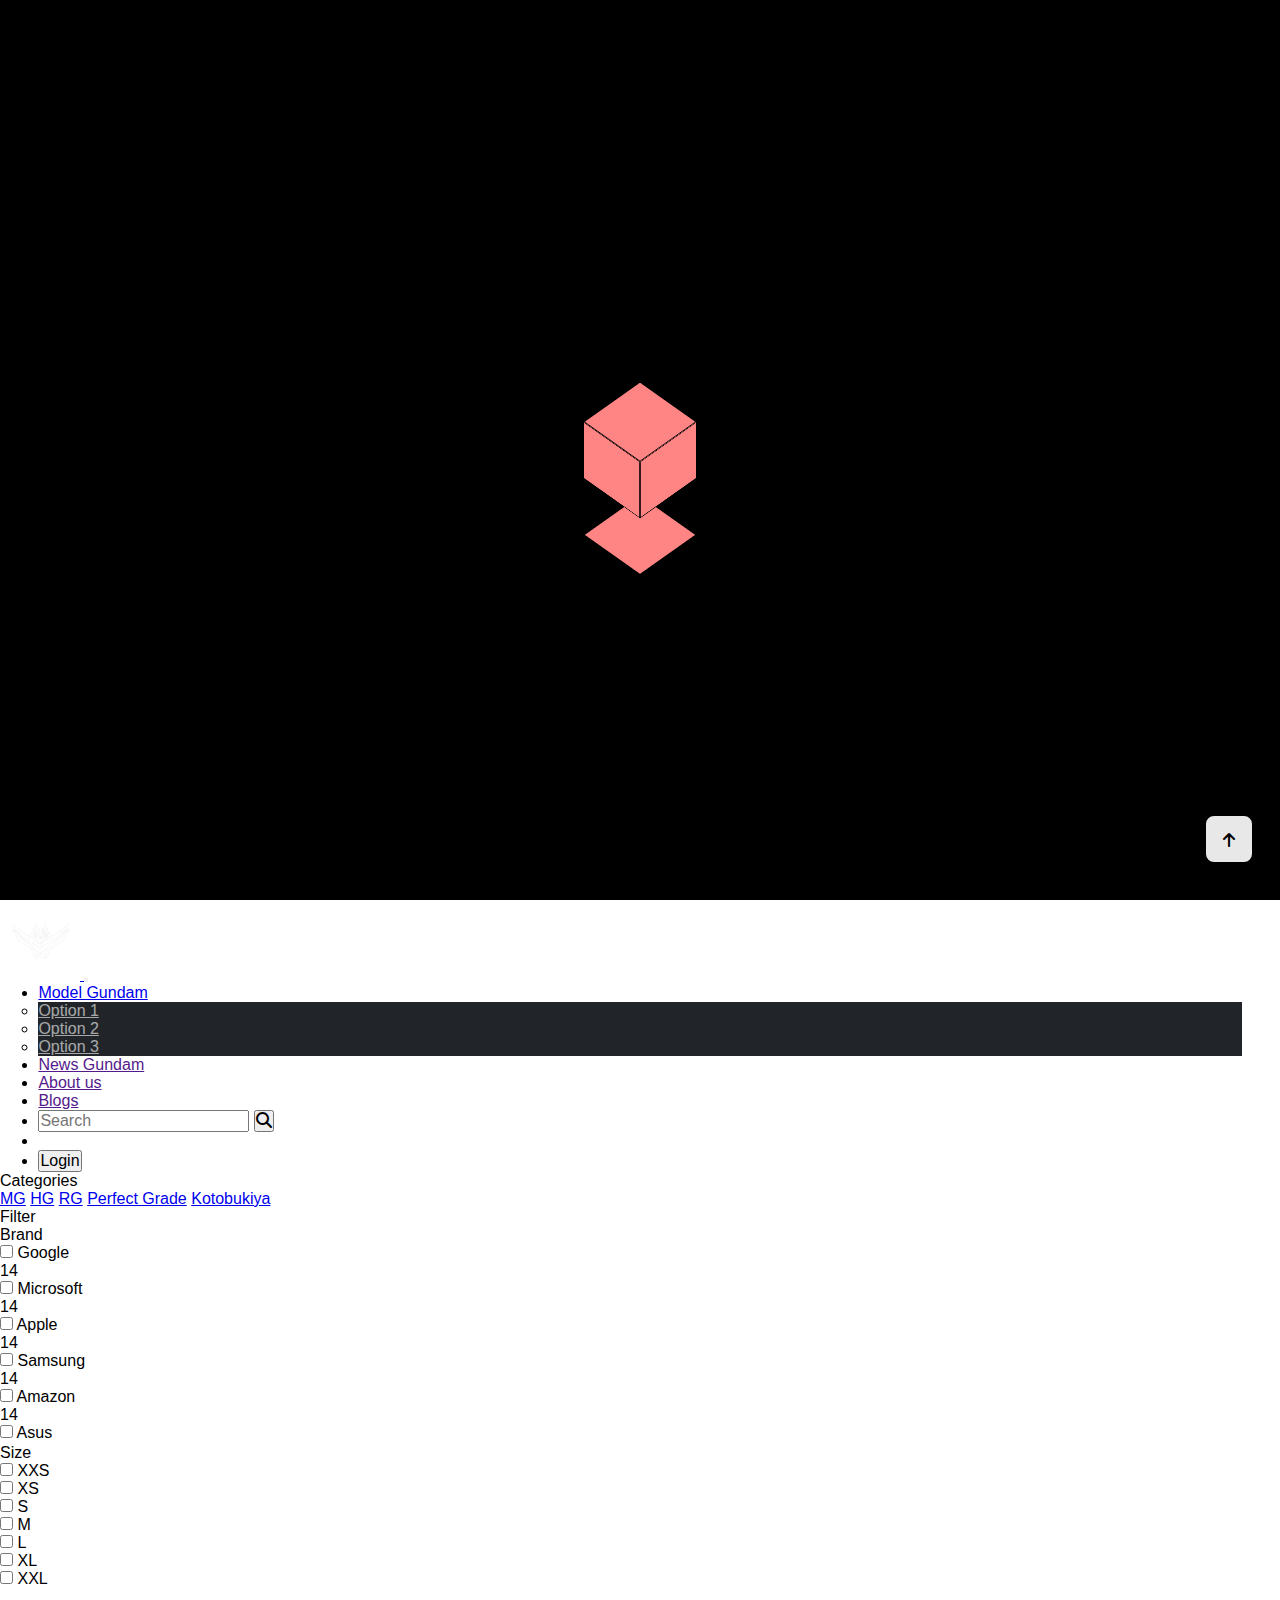
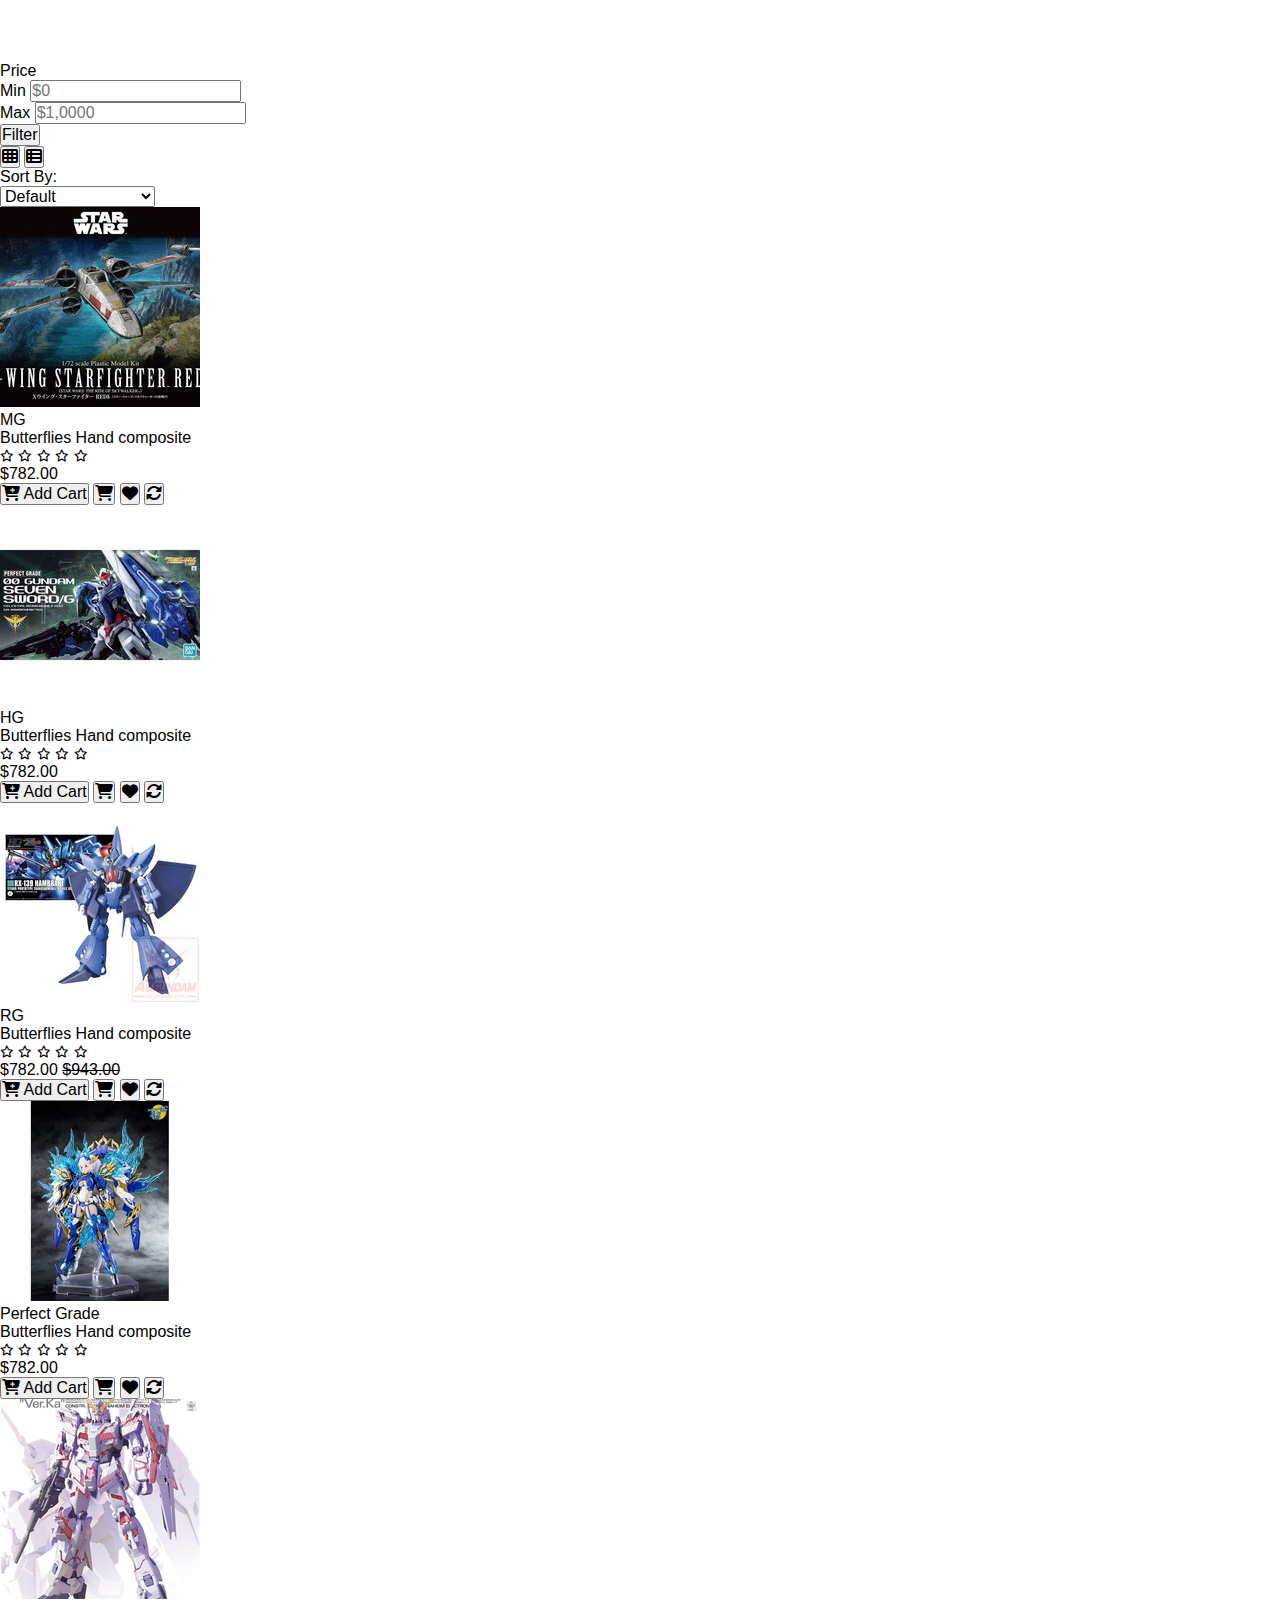
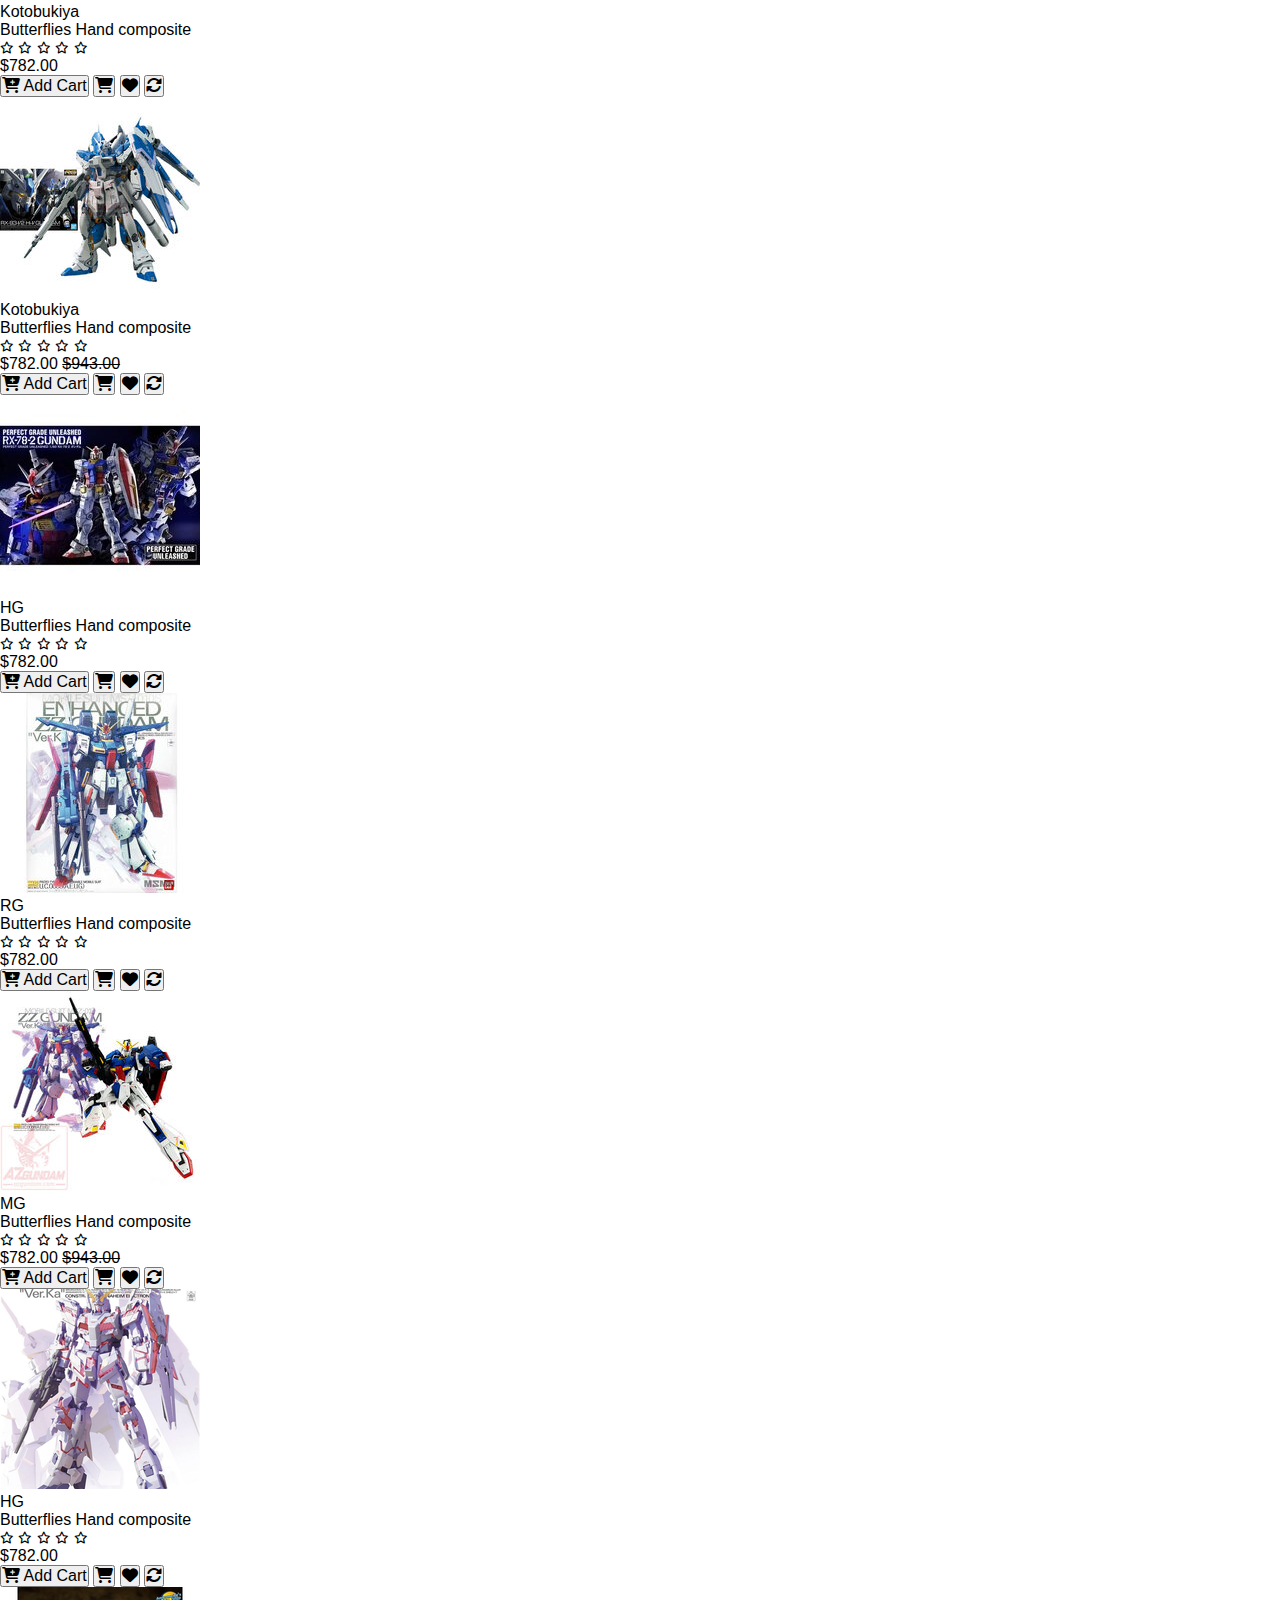
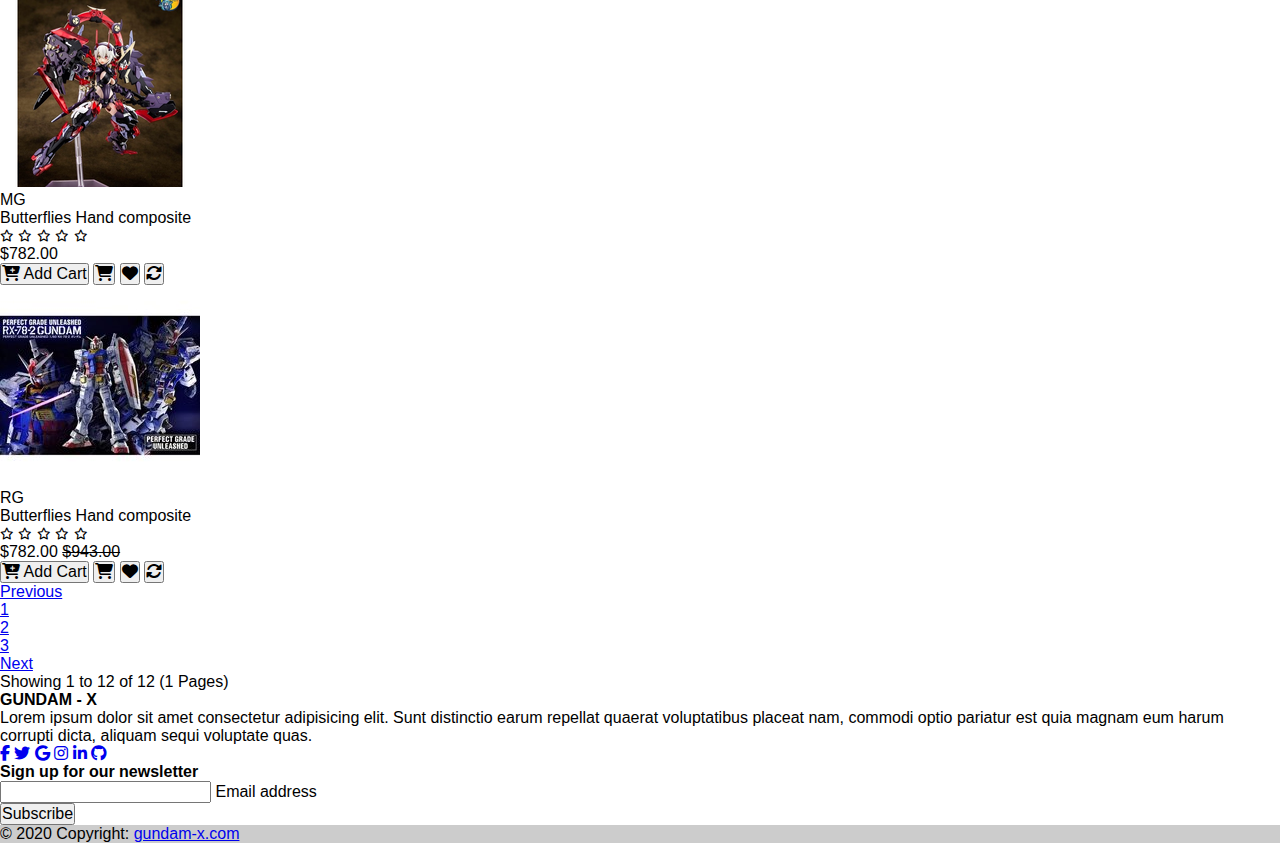
<file: pages/model.html>
<!DOCTYPE html>
<html lang="en">

<head>
  <meta charset="UTF-8">
  <meta http-equiv="X-UA-Compatible" content="IE=edge">
  <meta name="viewport" content="width=device-width, initial-scale=1.0">
  <title>Gundam-X</title>
  <link rel="icon" href="../assets/img/logo tách nền.png" type="image/x-icon">
  <!-- link gg font -->
  <link rel="stylesheet" href="https://fonts.googleapis.com/css?family=Inter">
  <!-- link css -->
  <link rel="stylesheet" href="../assets/css/model.css">
  <link rel="stylesheet" href="../assets/css/style.css">
  <!-- link bootstrap -->
  <link href="https://cdn.jsdelivr.net/npm/bootstrap@5.3.0/dist/css/bootstrap.min.css" rel="stylesheet"
    integrity="sha384-9ndCyUaIbzAi2FUVXJi0CjmCapSmO7SnpJef0486qhLnuZ2cdeRhO02iuK6FUUVM" crossorigin="anonymous">
  <script src="https://cdn.jsdelivr.net/npm/bootstrap@5.3.0/dist/js/bootstrap.bundle.min.js"
    integrity="sha384-geWF76RCwLtnZ8qwWowPQNguL3RmwHVBC9FhGdlKrxdiJJigb/j/68SIy3Te4Bkz"
    crossorigin="anonymous"></script>
  <!-- link font awesome -->
  <link rel="stylesheet" href="https://cdnjs.cloudflare.com/ajax/libs/font-awesome/6.2.0/css/all.min.css">

  <!-- link jquery -->
  <script src="https://cdnjs.cloudflare.com/ajax/libs/jquery/3.7.0/jquery.min.js"
    integrity="sha512-3gJwYpMe3QewGELv8k/BX9vcqhryRdzRMxVfq6ngyWXwo03GFEzjsUm8Q7RZcHPHksttq7/GFoxjCVUjkjvPdw=="
    crossorigin="anonymous" referrerpolicy="no-referrer"></script>
</head>

<body>
  <!-- loading page -->
  <div id="loader">
    <div class="scene">
      <div class="cube-wrapper">
        <div class="cube">
          <div class="cube-faces">
            <div class="cube-face shadow"></div>
            <div class="cube-face bottom"></div>
            <div class="cube-face top"></div>
            <div class="cube-face left"></div>
            <div class="cube-face right"></div>
            <div class="cube-face back"></div>
            <div class="cube-face front"></div>
          </div>
        </div>
      </div>
    </div>
  </div>
  <!-- end loading page -->

  <!-- back to top -->
  <button class="back-to-top">
    <i class="fa-solid fa-arrow-up"></i>
  </button>

  <!-- end back to top -->
  <!-- header -->
  <nav class="navbar navbar-expand-lg navbar-dark bg-dark sticky-top">
    <div class="container-fluid">
      <a href="home.html">
        <img src="../assets/img/logo tách nền.png" alt="" width="80px" class="logo">
      </a>
      <button class="navbar-toggler" type="button" data-bs-toggle="collapse" data-bs-target="#navbarSupportedContent"
        aria-controls="navbarSupportedContent" aria-expanded="false" aria-label="Toggle navigation">
        <span class="navbar-toggler-icon"></span>
      </button>
      <div class="collapse navbar-collapse" id="navbarSupportedContent">
        <ul class="navbar-nav me-auto mb-2 mb-lg-0">
          <li class="nav-item dropdown">
            <a class="nav-link dropdown-toggle" href="model.html" role="button" data-bs-toggle="dropdown"
              aria-expanded="false">
              Model Gundam
            </a>
            <ul class="dropdown-menu">
              <li><a class="dropdown-item" href="#">Option 1</a></li>
              <li><a class="dropdown-item" href="#">Option 2</a></li>
              <li><a class="dropdown-item" href="#">Option 3</a></li>
            </ul>
          </li>
          <li class="nav-item">
            <a class="nav-link" href="">News Gundam</a>
          </li>
          <li class="nav-item">
            <a class="nav-link" href="">About us</a>
          </li>
          <li class="nav-item">
            <a class="nav-link" href="">Blogs</a>
          </li>
          <li class="nav-item">
            <form class="d-flex" role="search">
              <input class="form-control me-2" type="search" placeholder="Search" aria-label="Search">
              <button class="btn btn-outline-success" type="submit"><i
                  class="fa-solid fa-magnifying-glass"></i></button>
            </form>
          </li>
          <li class="nav-item">
            <i class="fa-solid fa-cart-shopping"></i>
          </li>
          <li class="nav-item">
            <button class="btn btn-outline-primary" type="submit">Login</button>
          </li>
        </ul>
      </div>
    </div>
  </nav>
  <!-- end header -->

  <!-- body-content -->
  <!-- <main role="main">
    <div class="container my-2">
      <div class="row">
        <div class="col-md-2 my-2">
          <div class="row">
            <h5>Danh Mục Sản Phẩm</h5>
          </div>
          <hr>
          <div class="row">
            <a href="#" id="name-brand" class="name-brand my-2">MG</a>
            <a href="#" class="name-brand my-2">RG</a>
            <a href="#" class="name-brand my-2">Perfect Grade</a>
            <a href="#" class="name-brand my-2">Kotobukiya</a>
            <a href="#" class="name-brand my-2">HG</a>
          </div>
        </div>
        <div class="col-md-10">
          <div class="row my-2">
            <div class="col-lg-12 header-container">
              <div class="btn-group">
                <button class="btn btn-info" id="list">
                  <i class="fa-solid fa-list"></i>
                </button>
                <button class="btn btn-info" id="grid">
                  <i class="fas fa-th"></i>
                </button>
              </div>
              <div class="filter">
                <div class="btn-group">
                  <button class="btn btn-secondary dropdown-toggle" type="button" data-bs-toggle="dropdown"
                    aria-expanded="false">
                    <i class="fa-solid fa-filter"></i>
                  </button>
                  <ul class="dropdown-menu">
                    <li><a class="dropdown-item" href="#">Menu item</a></li>
                    <li><a class="dropdown-item" href="#">Menu item</a></li>
                    <li><a class="dropdown-item" href="#">Menu item</a></li>
                  </ul>
                </div>
              </div>
            </div>
          </div>
          <div id="product" class="row">
            <div class="item col-12 col-md-6 col-lg-4 mt-3">
              <div class="card" style="width: 18rem;">
                <img src="../assets/img/img demo.jpg" class="card-img-top" alt="...">
                <div class="card-body">
                  <h5 class="card-title">MG</h5>
                  <p class="card-text">
                    <del>
                      <span>229.000đ</span>
                    </del>
                    <ins class="m-2">
                      <span>200.000đ</span>
                    </ins>
                  </p>
                  <a href="#" class="btn btn-primary card-btn">Buy now</a>
                </div>
              </div>
            </div>
            <div class="item col-12 col-md-6 col-lg-4 mt-3">
              <div class="card" style="width: 18rem;">
                <img src="../assets/img/img demo.jpg" class="card-img-top" alt="...">
                <div class="card-body">
                  <h5 class="card-title">Card title</h5>
                  <p class="card-text">
                    <del>
                      <span>229.000đ</span>
                    </del>
                    <ins class="m-2">
                      <span>200.000đ</span>
                    </ins>
                  </p>
                  <a href="#" class="btn btn-primary card-btn">Buy now</a>
                </div>
              </div>
            </div>
            <div class="item col-12 col-md-6 col-lg-4 mt-3">
              <div class="card" style="width: 18rem;">
                <img src="../assets/img/img demo.jpg" class="card-img-top" alt="...">
                <div class="card-body">
                  <h5 class="card-title">RG</h5>
                  <p class="card-text">
                    <del>
                      <span>229.000đ</span>
                    </del>
                    <ins class="m-2">
                      <span>200.000đ</span>
                    </ins>
                  </p>
                  <a href="#" class="btn btn-primary card-btn">Buy now</a>
                </div>
              </div>
            </div>
            <div class="item col-12 col-md-6 col-lg-4 mt-3">
              <div class="card" style="width: 18rem;">
                <img src="../assets/img/img demo.jpg" class="card-img-top" alt="...">
                <div class="card-body">
                  <h5 class="card-title">Perfect Grade</h5>
                  <p class="card-text">
                    <del>
                      <span>229.000đ</span>
                    </del>
                    <ins class="m-2">
                      <span>200.000đ</span>
                    </ins>
                  </p>
                  <a href="#" class="btn btn-primary card-btn">Buy now</a>
                </div>
              </div>
            </div>
            <div class="item col-12 col-md-6 col-lg-4 mt-3">
              <div class="card" style="width: 18rem;">
                <img src="../assets/img/img demo.jpg" class="card-img-top" alt="...">
                <div class="card-body">
                  <h5 class="card-title">Kotobukiya</h5>
                  <p class="card-text">
                    <del>
                      <span>229.000đ</span>
                    </del>
                    <ins class="m-2">
                      <span>200.000đ</span>
                    </ins>
                  </p>
                  <a href="#" class="btn btn-primary card-btn">Buy now</a>
                </div>
              </div>
            </div>
            <div class="item col-12 col-md-6 col-lg-4 mt-3">
              <div class="card" style="width: 18rem;">
                <img src="../assets/img/img demo.jpg" class="card-img-top" alt="...">
                <div class="card-body">
                  <h5 class="card-title">HG</h5>
                  <p class="card-text">
                    <del>
                      <span>229.000đ</span>
                    </del>
                    <ins class="m-2">
                      <span>200.000đ</span>
                    </ins>
                  </p>
                  <a href="#" class="btn btn-primary card-btn">Buy now</a>
                </div>
              </div>
            </div>
          </div>
        </div>
      </div>
    </div>
  </main> -->
  <div class="container">
    <div class="row mb-5">
      <div class="col-md-3">
        <div class="card mb-4">
          <div class="card-header">Categories</div>
          <div class="list-group list-group-flush">
            <a href="#" class="list-group-item list-group-item-action">MG</a>
            <a href="#" class="list-group-item list-group-item-action">HG</a>
            <a href="#" class="list-group-item list-group-item-action">RG</a>
            <a href="#" class="list-group-item list-group-item-action">Perfect Grade</a>
            <a href="#" class="list-group-item list-group-item-action">Kotobukiya</a>
          </div>
        </div>
        <div class="card">
          <div class="card-header">Filter</div>
          <div class="card-body p-1">
            <div class="card border-0 b-3">
              <div class="card-header p-2 bg-white" data-toggle="collapse" data-target="#collapseExample1"
                aria-expanded="false">
                <p class="m-0 h6">Brand</p>
              </div>
              <div class="card-body p-0 collapse show" id="collapseExample1">
                <ul class="list-group list-group-flush" style="height:200px;overflow:auto;">
                  <li class="list-group-item p-2 d-flex justify-content-between align-items-center">
                    <div class="custom-control custom-checkbox">
                      <input type="checkbox" class="custom-control-input" id="customCheck1">
                      <label class="custom-control-label" for="customCheck1">Google</label>
                    </div>
                    <span class="badge badge-secondary badge-pill">14</span>
                  </li>
                  <li class="list-group-item p-2 d-flex justify-content-between align-items-center">
                    <div class="custom-control custom-checkbox">
                      <input type="checkbox" class="custom-control-input" id="customCheck1">
                      <label class="custom-control-label" for="customCheck1">Microsoft</label>
                    </div>
                    <span class="badge badge-secondary badge-pill">14</span>
                  </li>
                  <li class="list-group-item p-2 d-flex justify-content-between align-items-center">
                    <div class="custom-control custom-checkbox">
                      <input type="checkbox" class="custom-control-input" id="customCheck1">
                      <label class="custom-control-label" for="customCheck1">Apple</label>
                    </div>
                    <span class="badge badge-secondary badge-pill">14</span>
                  </li>
                  <li class="list-group-item p-2 d-flex justify-content-between align-items-center">
                    <div class="custom-control custom-checkbox">
                      <input type="checkbox" class="custom-control-input" id="customCheck1">
                      <label class="custom-control-label" for="customCheck1">Samsung</label>
                    </div>
                    <span class="badge badge-secondary badge-pill">14</span>
                  </li>
                  <li class="list-group-item p-2 d-flex justify-content-between align-items-center">
                    <div class="custom-control custom-checkbox">
                      <input type="checkbox" class="custom-control-input" id="customCheck1">
                      <label class="custom-control-label" for="customCheck1">Amazon</label>
                    </div>
                    <span class="badge badge-secondary badge-pill">14</span>
                  </li>
                  <li class="list-group-item p-2 d-flex justify-content-between align-items-center">
                    <div class="custom-control custom-checkbox">
                      <input type="checkbox" class="custom-control-input" id="customCheck1">
                      <label class="custom-control-label" for="customCheck1">Asus</label>
                    </div>
                    <span class="badge badge-secondary badge-pill">14</span>
                  </li>
                  <li class="list-group-item p-2 d-flex justify-content-between align-items-center">
                    <div class="custom-control custom-checkbox">
                      <input type="checkbox" class="custom-control-input" id="customCheck1">
                      <label class="custom-control-label" for="customCheck1">LG</label>
                    </div>
                    <span class="badge badge-secondary badge-pill">14</span>
                  </li>
                  <li class="list-group-item p-2 d-flex justify-content-between align-items-center">
                    <div class="custom-control custom-checkbox">
                      <input type="checkbox" class="custom-control-input" id="customCheck1">
                      <label class="custom-control-label" for="customCheck1">Sony</label>
                    </div>
                    <span class="badge badge-secondary badge-pill">14</span>
                  </li>
                  <li class="list-group-item p-2 d-flex justify-content-between align-items-center">
                    <div class="custom-control custom-checkbox">
                      <input type="checkbox" class="custom-control-input" id="customCheck1">
                      <label class="custom-control-label" for="customCheck1">MSI</label>
                    </div>
                    <span class="badge badge-secondary badge-pill">14</span>
                  </li>
                  <li class="list-group-item p-2 d-flex justify-content-between align-items-center">
                    <div class="custom-control custom-checkbox">
                      <input type="checkbox" class="custom-control-input" id="customCheck1">
                      <label class="custom-control-label" for="customCheck1">HP</label>
                    </div>
                    <span class="badge badge-secondary badge-pill">14</span>
                  </li>
                  <li class="list-group-item p-2 d-flex justify-content-between align-items-center">
                    <div class="custom-control custom-checkbox">
                      <input type="checkbox" class="custom-control-input" id="customCheck1">
                      <label class="custom-control-label" for="customCheck1">Compact</label>
                    </div>
                    <span class="badge badge-secondary badge-pill">14</span>
                  </li>
                </ul>
              </div>
            </div>
            <div class="card border-0 b-3">
              <div class="card-header p-2 bg-white" data-toggle="collapse" data-target="#collapseExample2"
                aria-expanded="false">
                <p class="m-0 h6">Size</p>
              </div>
              <div class="card-body p-0 collapse show" id="collapseExample2">
                <ul class="list-group list-group-flush" style="height:200px;overflow:auto;">
                  <li class="list-group-item p-2 d-flex justify-content-between align-items-center">
                    <div class="custom-control custom-checkbox">
                      <input type="checkbox" class="custom-control-input" id="customCheck1">
                      <label class="custom-control-label" for="customCheck1">XXS</label>
                    </div>
                  </li>
                  <li class="list-group-item p-2 d-flex justify-content-between align-items-center">
                    <div class="custom-control custom-checkbox">
                      <input type="checkbox" class="custom-control-input" id="customCheck1">
                      <label class="custom-control-label" for="customCheck1">XS</label>
                    </div>
                  </li>
                  <li class="list-group-item p-2 d-flex justify-content-between align-items-center">
                    <div class="custom-control custom-checkbox">
                      <input type="checkbox" class="custom-control-input" id="customCheck1">
                      <label class="custom-control-label" for="customCheck1">S</label>
                    </div>
                  </li>
                  <li class="list-group-item p-2 d-flex justify-content-between align-items-center">
                    <div class="custom-control custom-checkbox">
                      <input type="checkbox" class="custom-control-input" id="customCheck1">
                      <label class="custom-control-label" for="customCheck1">M</label>
                    </div>
                  </li>
                  <li class="list-group-item p-2 d-flex justify-content-between align-items-center">
                    <div class="custom-control custom-checkbox">
                      <input type="checkbox" class="custom-control-input" id="customCheck1">
                      <label class="custom-control-label" for="customCheck1">L</label>
                    </div>
                  </li>
                  <li class="list-group-item p-2 d-flex justify-content-between align-items-center">
                    <div class="custom-control custom-checkbox">
                      <input type="checkbox" class="custom-control-input" id="customCheck1">
                      <label class="custom-control-label" for="customCheck1">XL</label>
                    </div>
                  </li>
                  <li class="list-group-item p-2 d-flex justify-content-between align-items-center">
                    <div class="custom-control custom-checkbox">
                      <input type="checkbox" class="custom-control-input" id="customCheck1">
                      <label class="custom-control-label" for="customCheck1">XXL</label>
                    </div>
                  </li>
                </ul>
              </div>
            </div>
            <div class="card border-0 b-3">
              <div class="card-header p-2 bg-white" data-toggle="collapse" data-target="#collapseExample4"
                aria-expanded="false">
                <p class="m-0 h6">Price</p>
              </div>
              <div class="card-body p collapse show" id="collapseExample4">
                <div class="form-row">
                  <div class="form-group col-md-6">
                    <label>Min</label>
                    <input class="form-control" placeholder="$0" type="number">
                  </div>
                  <div class="form-group text-right col-md-6">
                    <label>Max</label>
                    <input class="form-control" placeholder="$1,0000" type="number">
                  </div>
                </div>
              </div>
            </div>
          </div>
          <div class="card-footer">
            <button type="button" class="btn btn-block btn-primary">Filter</button>
          </div>
        </div>
      </div>
      <div class="col-md-9">
        <div class="card">
          <div class="card-header">
            <div class="row">
              <div class="col-md-6">
                <div class="btn-group" role="group">
                  <button type="button" class="btn btn-secondary active" id="grid"><i class="fas fa-th"></i></button>
                  <button type="button" class="btn btn-secondary" id="list"><i class="fas fa-th-list"></i></button>
                </div>
              </div>
              <div class="col-md-6">
                <div class="input-group">
                  <div class="input-group-prepend">
                    <span class="input-group-text">Sort By:</span>
                  </div>
                  <select class="form-control" id="" name="">
                    <option value="">Default</option>
                    <option value="">Name (A - Z)</option>
                    <option value="">Name (Z - A)</option>
                    <option value="">Price (Low &gt; High)</option>
                    <option value="">Price (High &gt; Low)</option>
                    <option value="">Rating (Highest)</option>
                    <option value="">Rating (Lowest)</option>
                  </select>
                </div>
              </div>

            </div>
          </div>
          <div class="card-body">
            <div class="row">
              <div class="item col-12 col-md-6 col-lg-4 mt-3">
                <div class="card">
                  <img class="card-img-top" src="../assets/img/img demo(200x200).jpg" alt="" />
                  <div class="card-body">
                    <p class="h6"><small class="text-muted filter-brand">MG</small></br>Butterflies Hand composite</p>
                    <p class="m-0">
                      <i class="fa-xs far fa-star"></i>
                      <i class="fa-xs far fa-star"></i>
                      <i class="fa-xs far fa-star"></i>
                      <i class="fa-xs far fa-star"></i>
                      <i class="fa-xs far fa-star"></i>
                    </p>
                    <p class="h5 m-0">$782.00</p>
                  </div>
                  <div class="card-footer p-0">
                    <div class="btn-group" role="group">
                      <button type="button" class="btn btn-light">
                        <i class="fas fa-cart-plus"></i>
                        <span>Add Cart</span>
                      </button>
                      <button type="button" class="btn btn-light">
                        <i class="fas fa-shopping-cart"></i>
                      </button>
                      <button type="button" class="btn btn-light">
                        <i class="fas fa-heart"></i>
                      </button>
                      <button type="button" class="btn btn-light">
                        <i class="fas fa-sync-alt"></i>
                      </button>
                    </div>
                  </div>
                </div>
              </div>
              <div class="item col-12 col-md-6 col-lg-4 mt-3">
                <div class="card">
                  <img class="card-img-top" src="../assets/img/product/GUNDAM-SEVEN-SWORDG.jpg" alt="" />
                  <div class="card-body">
                    <p class="h6"><small class="text-muted filter-brand">HG</small></br>Butterflies Hand composite</p>
                    <p class="m-0">
                      <i class="fa-xs far fa-star"></i>
                      <i class="fa-xs far fa-star"></i>
                      <i class="fa-xs far fa-star"></i>
                      <i class="fa-xs far fa-star"></i>
                      <i class="fa-xs far fa-star"></i>
                    </p>
                    <p class="h5 m-0">$782.00</p>
                  </div>
                  <div class="card-footer p-0">
                    <div class="btn-group" role="group">
                      <button type="button" class="btn btn-light">
                        <i class="fas fa-cart-plus"></i>
                        <span>Add Cart</span>
                      </button>
                      <button type="button" class="btn btn-light">
                        <i class="fas fa-shopping-cart"></i>
                      </button>
                      <button type="button" class="btn btn-light">
                        <i class="fas fa-heart"></i>
                      </button>
                      <button type="button" class="btn btn-light">
                        <i class="fas fa-sync-alt"></i>
                      </button>
                    </div>
                  </div>
                </div>
              </div>
              <div class="item col-12 col-md-6 col-lg-4 mt-3">
                <div class="card">
                  <img class="card-img-top" src="../assets/img/product/HG-HAMBRABI-AZGUNDAM-1.jpg" alt="" />
                  <div class="card-body">
                    <p class="h6"><small class="text-muted filter-brand">RG</small></br>Butterflies Hand composite</p>
                    <p class="m-0">
                      <i class="fa-xs far fa-star"></i>
                      <i class="fa-xs far fa-star"></i>
                      <i class="fa-xs far fa-star"></i>
                      <i class="fa-xs far fa-star"></i>
                      <i class="fa-xs far fa-star"></i>
                    </p>
                    <p class="h5 m-0">$782.00 <s class="lead text-muted">$943.00</s></p>
                  </div>
                  <div class="card-footer p-0">
                    <div class="btn-group" role="group">
                      <button type="button" class="btn btn-light">
                        <i class="fas fa-cart-plus"></i>
                        <span>Add Cart</span>
                      </button>
                      <button type="button" class="btn btn-light">
                        <i class="fas fa-shopping-cart"></i>
                      </button>
                      <button type="button" class="btn btn-light">
                        <i class="fas fa-heart"></i>
                      </button>
                      <button type="button" class="btn btn-light">
                        <i class="fas fa-sync-alt"></i>
                      </button>
                    </div>
                  </div>
                </div>
              </div>
              <div class="item col-12 col-md-6 col-lg-4 mt-3">
                <div class="card">
                  <img class="card-img-top"
                    src="../assets/img/product/Megami Device KP681 AUV Susanowo Souen (Blue Flame).png" alt="" />
                  <div class="card-body">
                    <p class="h6"><small class="text-muted filter-brand">Perfect Grade</small></br>Butterflies Hand
                      composite</p>
                    <p class="m-0">
                      <i class="fa-xs far fa-star"></i>
                      <i class="fa-xs far fa-star"></i>
                      <i class="fa-xs far fa-star"></i>
                      <i class="fa-xs far fa-star"></i>
                      <i class="fa-xs far fa-star"></i>
                    </p>
                    <p class="h5 m-0">$782.00</p>
                  </div>
                  <div class="card-footer p-0">
                    <div class="btn-group" role="group">
                      <button type="button" class="btn btn-light">
                        <i class="fas fa-cart-plus"></i>
                        <span>Add Cart</span>
                      </button>
                      <button type="button" class="btn btn-light">
                        <i class="fas fa-shopping-cart"></i>
                      </button>
                      <button type="button" class="btn btn-light">
                        <i class="fas fa-heart"></i>
                      </button>
                      <button type="button" class="btn btn-light">
                        <i class="fas fa-sync-alt"></i>
                      </button>
                    </div>
                  </div>
                </div>
              </div>
              <div class="item col-12 col-md-6 col-lg-4 mt-3">
                <div class="card">
                  <img class="card-img-top" src="../assets/img/product/MG-UNICORN-GUNDAM-VER-KA-AZGUNDAM-1.png"
                    alt="" />
                  <div class="card-body">
                    <p class="h6"><small class="text-muted filter-brand">Kotobukiya</small></br>Butterflies Hand
                      composite</p>
                    <p class="m-0">
                      <i class="fa-xs far fa-star"></i>
                      <i class="fa-xs far fa-star"></i>
                      <i class="fa-xs far fa-star"></i>
                      <i class="fa-xs far fa-star"></i>
                      <i class="fa-xs far fa-star"></i>
                    </p>
                    <p class="h5 m-0">$782.00</p>
                  </div>
                  <div class="card-footer p-0">
                    <div class="btn-group" role="group">
                      <button type="button" class="btn btn-light">
                        <i class="fas fa-cart-plus"></i>
                        <span>Add Cart</span>
                      </button>
                      <button type="button" class="btn btn-light">
                        <i class="fas fa-shopping-cart"></i>
                      </button>
                      <button type="button" class="btn btn-light">
                        <i class="fas fa-heart"></i>
                      </button>
                      <button type="button" class="btn btn-light">
                        <i class="fas fa-sync-alt"></i>
                      </button>
                    </div>
                  </div>
                </div>
              </div>
              <div class="item col-12 col-md-6 col-lg-4 mt-3">
                <div class="card">
                  <img class="card-img-top" src="../assets/img/product/RG-36-RX-93-V2-HI-V-GUNDAM-AZGUNDAM-NEW-IMG.jpg"
                    alt="" />
                  <div class="card-body">
                    <p class="h6"><small class="text-muted filter-brand">Kotobukiya</small></br>Butterflies Hand
                      composite</p>
                    <p class="m-0">
                      <i class="fa-xs far fa-star"></i>
                      <i class="fa-xs far fa-star"></i>
                      <i class="fa-xs far fa-star"></i>
                      <i class="fa-xs far fa-star"></i>
                      <i class="fa-xs far fa-star"></i>
                    </p>
                    <p class="h5 m-0">$782.00 <s class="lead text-muted">$943.00</s></p>
                  </div>
                  <div class="card-footer p-0">
                    <div class="btn-group" role="group">
                      <button type="button" class="btn btn-light">
                        <i class="fas fa-cart-plus"></i>
                        <span>Add Cart</span>
                      </button>
                      <button type="button" class="btn btn-light">
                        <i class="fas fa-shopping-cart"></i>
                      </button>
                      <button type="button" class="btn btn-light">
                        <i class="fas fa-heart"></i>
                      </button>
                      <button type="button" class="btn btn-light">
                        <i class="fas fa-sync-alt"></i>
                      </button>
                    </div>
                  </div>
                </div>
              </div>
              <div class="item col-12 col-md-6 col-lg-4 mt-3">
                <div class="card">
                  <img class="card-img-top" src="../assets/img/product/RX-78-2 GUNDAM PG UNLEASHED.jpg" alt="" />
                  <div class="card-body">
                    <p class="h6"><small class="text-muted filter-brand">HG</small></br>Butterflies Hand composite</p>
                    <p class="m-0">
                      <i class="fa-xs far fa-star"></i>
                      <i class="fa-xs far fa-star"></i>
                      <i class="fa-xs far fa-star"></i>
                      <i class="fa-xs far fa-star"></i>
                      <i class="fa-xs far fa-star"></i>
                    </p>
                    <p class="h5 m-0">$782.00</p>
                  </div>
                  <div class="card-footer p-0">
                    <div class="btn-group" role="group">
                      <button type="button" class="btn btn-light">
                        <i class="fas fa-cart-plus"></i>
                        <span>Add Cart</span>
                      </button>
                      <button type="button" class="btn btn-light">
                        <i class="fas fa-shopping-cart"></i>
                      </button>
                      <button type="button" class="btn btn-light">
                        <i class="fas fa-heart"></i>
                      </button>
                      <button type="button" class="btn btn-light">
                        <i class="fas fa-sync-alt"></i>
                      </button>
                    </div>
                  </div>
                </div>
              </div>
              <div class="item col-12 col-md-6 col-lg-4 mt-3">
                <div class="card">
                  <img class="card-img-top"
                    src="../assets/img/product/P-BANDAI-MG-ENHANCED-ZZ-GUNDAM-VER-KA-AZGUNDAM.jpg" alt="" />
                  <div class="card-body">
                    <p class="h6"><small class="text-muted filter-brand">RG</small></br>Butterflies Hand composite</p>
                    <p class="m-0">
                      <i class="fa-xs far fa-star"></i>
                      <i class="fa-xs far fa-star"></i>
                      <i class="fa-xs far fa-star"></i>
                      <i class="fa-xs far fa-star"></i>
                      <i class="fa-xs far fa-star"></i>
                    </p>
                    <p class="h5 m-0">$782.00</p>
                  </div>
                  <div class="card-footer p-0">
                    <div class="btn-group" role="group">
                      <button type="button" class="btn btn-light">
                        <i class="fas fa-cart-plus"></i>
                        <span>Add Cart</span>
                      </button>
                      <button type="button" class="btn btn-light">
                        <i class="fas fa-shopping-cart"></i>
                      </button>
                      <button type="button" class="btn btn-light">
                        <i class="fas fa-heart"></i>
                      </button>
                      <button type="button" class="btn btn-light">
                        <i class="fas fa-sync-alt"></i>
                      </button>
                    </div>
                  </div>
                </div>
              </div>
              <div class="item col-12 col-md-6 col-lg-4 mt-3">
                <div class="card">
                  <img class="card-img-top" src="../assets/img/product/MG-ZETA-GUNDAM-VER-KA-AZGUNDAM-6.jpg" alt="" />
                  <div class="card-body">
                    <p class="h6"><small class="text-muted filter-brand">MG</small></br>Butterflies Hand composite</p>
                    <p class="m-0">
                      <i class="fa-xs far fa-star"></i>
                      <i class="fa-xs far fa-star"></i>
                      <i class="fa-xs far fa-star"></i>
                      <i class="fa-xs far fa-star"></i>
                      <i class="fa-xs far fa-star"></i>
                    </p>
                    <p class="h5 m-0">$782.00 <s class="lead text-muted">$943.00</s></p>
                  </div>
                  <div class="card-footer p-0">
                    <div class="btn-group" role="group">
                      <button type="button" class="btn btn-light">
                        <i class="fas fa-cart-plus"></i>
                        <span>Add Cart</span>
                      </button>
                      <button type="button" class="btn btn-light">
                        <i class="fas fa-shopping-cart"></i>
                      </button>
                      <button type="button" class="btn btn-light">
                        <i class="fas fa-heart"></i>
                      </button>
                      <button type="button" class="btn btn-light">
                        <i class="fas fa-sync-alt"></i>
                      </button>
                    </div>
                  </div>
                </div>
              </div>
              <div class="item col-12 col-md-6 col-lg-4 mt-3">
                <div class="card">
                  <img class="card-img-top" src="../assets/img/product/MG-UNICORN-GUNDAM-VER-KA-AZGUNDAM-1.png"
                    alt="" />
                  <div class="card-body">
                    <p class="h6"><small class="text-muted filter-brand">HG</small></br>Butterflies Hand composite</p>
                    <p class="m-0">
                      <i class="fa-xs far fa-star"></i>
                      <i class="fa-xs far fa-star"></i>
                      <i class="fa-xs far fa-star"></i>
                      <i class="fa-xs far fa-star"></i>
                      <i class="fa-xs far fa-star"></i>
                    </p>
                    <p class="h5 m-0">$782.00</p>
                  </div>
                  <div class="card-footer p-0">
                    <div class="btn-group" role="group">
                      <button type="button" class="btn btn-light">
                        <i class="fas fa-cart-plus"></i>
                        <span>Add Cart</span>
                      </button>
                      <button type="button" class="btn btn-light">
                        <i class="fas fa-shopping-cart"></i>
                      </button>
                      <button type="button" class="btn btn-light">
                        <i class="fas fa-heart"></i>
                      </button>
                      <button type="button" class="btn btn-light">
                        <i class="fas fa-sync-alt"></i>
                      </button>
                    </div>
                  </div>
                </div>
              </div>
              <div class="item col-12 col-md-6 col-lg-4 mt-3">
                <div class="card">
                  <img class="card-img-top" src="../assets/img/product/Megami-Device-KP581-AUV-Susanowo.png" alt="" />
                  <div class="card-body">
                    <p class="h6"><small class="text-muted filter-brand">MG</small></br>Butterflies Hand composite</p>
                    <p class="m-0">
                      <i class="fa-xs far fa-star"></i>
                      <i class="fa-xs far fa-star"></i>
                      <i class="fa-xs far fa-star"></i>
                      <i class="fa-xs far fa-star"></i>
                      <i class="fa-xs far fa-star"></i>
                    </p>
                    <p class="h5 m-0">$782.00</p>
                  </div>
                  <div class="card-footer p-0">
                    <div class="btn-group" role="group">
                      <button type="button" class="btn btn-light">
                        <i class="fas fa-cart-plus"></i>
                        <span>Add Cart</span>
                      </button>
                      <button type="button" class="btn btn-light">
                        <i class="fas fa-shopping-cart"></i>
                      </button>
                      <button type="button" class="btn btn-light">
                        <i class="fas fa-heart"></i>
                      </button>
                      <button type="button" class="btn btn-light">
                        <i class="fas fa-sync-alt"></i>
                      </button>
                    </div>
                  </div>
                </div>
              </div>
              <div class="item col-12 col-md-6 col-lg-4 mt-3">
                <div class="card">
                  <img class="card-img-top" src="../assets/img/product/RX-78-2 GUNDAM PG UNLEASHED.jpg" alt="" />
                  <div class="card-body">
                    <p class="h6"><small class="text-muted filter-brand">RG</small></br>Butterflies Hand composite</p>
                    <p class="m-0">
                      <i class="fa-xs far fa-star"></i>
                      <i class="fa-xs far fa-star"></i>
                      <i class="fa-xs far fa-star"></i>
                      <i class="fa-xs far fa-star"></i>
                      <i class="fa-xs far fa-star"></i>
                    </p>
                    <p class="h5 m-0">$782.00 <s class="lead text-muted">$943.00</s></p>
                  </div>
                  <div class="card-footer p-0">
                    <div class="btn-group" role="group">
                      <button type="button" class="btn btn-light">
                        <i class="fas fa-cart-plus"></i>
                        <span>Add Cart</span>
                      </button>
                      <button type="button" class="btn btn-light">
                        <i class="fas fa-shopping-cart"></i>
                      </button>
                      <button type="button" class="btn btn-light">
                        <i class="fas fa-heart"></i>
                      </button>
                      <button type="button" class="btn btn-light">
                        <i class="fas fa-sync-alt"></i>
                      </button>
                    </div>
                  </div>
                </div>
              </div>
            </div>
          </div>
          <div class="card-footer p-3">
            <div class="row">
              <div class="col-md-6">
                <ul class="pagination m-0">
                  <li class="page-item disabled">
                    <a class="page-link" href="#" tabindex="-1" aria-disabled="true">Previous</a>
                  </li>
                  <li class="page-item"><a class="page-link" href="#">1</a></li>
                  <li class="page-item"><a class="page-link" href="#">2</a></li>
                  <li class="page-item"><a class="page-link" href="#">3</a></li>
                  <li class="page-item">
                    <a class="page-link" href="#">Next</a>
                  </li>
                </ul>
              </div>
              <div class="col-md-6">
                <p class="text-right mb-0 mt-1">Showing 1 to 12 of 12 (1 Pages)</p>
              </div>
            </div>
          </div>
        </div>
      </div>
    </div>
    <div class="row"></div>
    <div class="row"></div>
    <div class="row"></div>
    <div class="row"></div>
    <div class="row"></div>
    <div class="row"></div>
    <div class="row"></div>
    <div class="row"></div>
  </div>
  <!-- end body-content -->
  <!-- Footer -->
  <footer class="bg-dark text-center text-white">
    <!-- Grid container -->
    <div class="container p-4">
      <!-- Section: Text -->
      <section class="mb-4">
        <h1>GUNDAM - X</h1>
        <p>
          Lorem ipsum dolor sit amet consectetur adipisicing elit. Sunt distinctio earum
          repellat quaerat voluptatibus placeat nam, commodi optio pariatur est quia magnam
          eum harum corrupti dicta, aliquam sequi voluptate quas.
        </p>
      </section>
      <!-- Section: Text -->

      <!-- Section: Social media -->
      <section class="mb-4">
        <!-- Facebook -->
        <a class="btn btn-outline-light btn-floating m-1" href="#!" role="button"><i class="fab fa-facebook-f"></i></a>

        <!-- Twitter -->
        <a class="btn btn-outline-light btn-floating m-1" href="#!" role="button"><i class="fab fa-twitter"></i></a>

        <!-- Google -->
        <a class="btn btn-outline-light btn-floating m-1" href="#!" role="button"><i class="fab fa-google"></i></a>

        <!-- Instagram -->
        <a class="btn btn-outline-light btn-floating m-1" href="#!" role="button"><i class="fab fa-instagram"></i></a>

        <!-- Linkedin -->
        <a class="btn btn-outline-light btn-floating m-1" href="#!" role="button"><i class="fab fa-linkedin-in"></i></a>

        <!-- Github -->
        <a class="btn btn-outline-light btn-floating m-1" href="#!" role="button"><i class="fab fa-github"></i></a>
      </section>
      <!-- Section: Social media -->

      <!-- Section: Form -->
      <section class="">
        <form action="">
          <!--Grid row-->
          <div class="row d-flex justify-content-center">
            <!--Grid column-->
            <div class="col-auto">
              <p class="pt-2">
                <strong>Sign up for our newsletter</strong>
              </p>
            </div>
            <!--Grid column-->

            <!--Grid column-->
            <div class="col-md-5 col-12">
              <!-- Email input -->
              <div class="form-outline form-white mb-4">
                <input type="email" id="form5Example21" class="form-control" />
                <label class="form-label" for="form5Example21">Email address</label>
              </div>
            </div>
            <!--Grid column-->

            <!--Grid column-->
            <div class="col-auto">
              <!-- Submit button -->
              <button type="submit" class="btn btn-outline-light mb-4">
                Subscribe
              </button>
            </div>
            <!--Grid column-->
          </div>
          <!--Grid row-->
        </form>
      </section>
      <!-- Section: Form -->
    </div>
    <!-- Grid container -->

    <!-- Copyright -->
    <div class="text-center p-3" style="background-color: rgba(0, 0, 0, 0.2);">
      © 2020 Copyright:
      <a class="text-white" href="home.html">gundam-x.com</a>
    </div>
    <!-- Copyright -->
  </footer>
  <!-- Footer -->
</body>

<script src="../assets/js/app.js"></script>

<script>
  $(document).ready(function () {
    $("#list").click(function (event) {
      event.preventDefault();
      $(".item").removeClass("col-lg-4");
      $(".item").removeClass("col-md-6");
      $(".item").addClass("col-lg-12");
    });
    $("#grid").click(function (event) {
      event.preventDefault();
      $(".item").removeClass("col-lg-12");
      $(".item").addClass("col-lg-4");
    });
    $(".name-brand").click(function (e) {
      e.preventDefault();
      alert($(this).text());
    });

    $(".list-group-item-action").click(function () {
      var keyword = $(this).text().toLowerCase();

      $(".filter-brand").each(function () {
        var productName = $(this).text().toLowerCase();

        if (productName.indexOf(keyword) === -1) {
          $(this).closest(".item").hide();
        }
        else {
          $(this).closest(".item").show();
        }
      });
    });
  });
</script>

</html>
</file>
<file: assets/css/model.css>
.header-container {
  display: flex;
  justify-content: space-between;
}

.col-lg-12 .card {
  width: 100% !important;
  display: inline-block;
}

.col-lg-12 .card-img-top {
  width: 20%;
  float: left;
}

.col-lg-12 .card-body {
  margin-left: 20%;
}

ins {
  text-decoration: none;
}

.card-body {
  margin: 0 auto;
}

.col-lg-4 .card-title {
  text-align: center;
}

.card-btn {
  justify-content: center;
  display: flex !important;
}

.col-lg-12 .card-title,
.col-lg-12 .card-text {
  text-align: center;
}

.name-brand {
  text-decoration: none;
}

.list-group-flush::-webkit-scrollbar {
  display: none;
}
</file>
<file: assets/css/style.css>
* {
  font-family: "Albert Sans", sans-serif;
  font-size: inherit;
  padding: 0;
  margin: 0;
}

/* responsive css */
@media (max-width: 768px) {
  .fa-cart-shopping {
    font-size: 3vw;
    padding: 10px 0;
  }
}

/* Loading page css */
#loader {
  background-color: black;
  height: 100vh;
  display: grid;
  place-items: center;
  position: relative;
}

.scene {
  position: relative;
  z-index: 2;
  height: 220px;
  width: 220px;
  display: grid;
  place-items: center;
}

.cube-wrapper {
  transform-style: preserve-3d;
  animation: bouncing 2s infinite;
}

.cube {
  transform-style: preserve-3d;
  transform: rotateX(45deg) rotateZ(45deg);
  animation: rotation 2s infinite;
}

.cube-faces {
  transform-style: preserve-3d;
  height: 80px;
  width: 80px;
  position: relative;
  transform-origin: 0 0;
  transform: translateX(0) translateY(0) translateZ(-40px);
}

.cube-face {
  position: absolute;
  inset: 0;
  background: #ff8484ff;
  border: solid 1px black;
}
.cube-face.shadow {
  transform: translateZ(-80px);
  animation: bouncing-shadow 2s infinite;
}
.cube-face.top {
  transform: translateZ(80px);
}
.cube-face.front {
  transform-origin: 0 50%;
  transform: rotateY(-90deg);
}
.cube-face.back {
  transform-origin: 0 50%;
  transform: rotateY(-90deg) translateZ(-80px);
}
.cube-face.right {
  transform-origin: 50% 0;
  transform: rotateX(-90deg) translateY(-80px);
}
.cube-face.left {
  transform-origin: 50% 0;
  transform: rotateX(-90deg) translateY(-80px) translateZ(80px);
}

@keyframes rotation {
  0% {
    transform: rotateX(45deg) rotateY(0) rotateZ(45deg);
    animation-timing-function: cubic-bezier(0.17, 0.84, 0.44, 1);
  }
  50% {
    transform: rotateX(45deg) rotateY(0) rotateZ(225deg);
    animation-timing-function: cubic-bezier(0.76, 0.05, 0.86, 0.06);
  }
  100% {
    transform: rotateX(45deg) rotateY(0) rotateZ(405deg);
    animation-timing-function: cubic-bezier(0.17, 0.84, 0.44, 1);
  }
}
@keyframes bouncing {
  0% {
    transform: translateY(-40px);
    animation-timing-function: cubic-bezier(0.76, 0.05, 0.86, 0.06);
  }
  45% {
    transform: translateY(40px);
    animation-timing-function: cubic-bezier(0.23, 1, 0.32, 1);
  }
  100% {
    transform: translateY(-40px);
    animation-timing-function: cubic-bezier(0.76, 0.05, 0.86, 0.06);
  }
}
@keyframes bouncing-shadow {
  0% {
    transform: translateZ(-80px) scale(1.3);
    animation-timing-function: cubic-bezier(0.76, 0.05, 0.86, 0.06);
    opacity: 0.05;
  }
  45% {
    transform: translateZ(0);
    animation-timing-function: cubic-bezier(0.23, 1, 0.32, 1);
    opacity: 0.3;
  }
  100% {
    transform: translateZ(-80px) scale(1.3);
    animation-timing-function: cubic-bezier(0.76, 0.05, 0.86, 0.06);
    opacity: 0.05;
  }
}
/* end Loading page css */

/* navigation css */
.navbar .nav-item:hover .dropdown-menu {
  display: block;
}

.dropdown-menu {
  background-color: #212529 !important;
}

.dropdown-item {
  color: white !important;
  opacity: 0.6;
}

.dropdown-item:hover {
  background-color: gray !important;
  opacity: 1;
}

.navbar {
  padding: 0 !important;
}

.navbar-collapse {
  justify-content: space-around !important;
}

.navbar-nav {
  align-items: center;
}

.nav-item {
  margin: 0px 3vw;
}

.fa-cart-shopping {
  color: #ffffff;
  cursor: pointer;
  opacity: 0.6;
}

.fa-cart-shopping:hover {
  opacity: 1;
}
/* end navigation css */

/* back to top css */
.back-to-top {
  position: fixed;
  bottom: 20px;
  right: 10px;
  display: inline-block;
  padding: 1em;
  margin: 1em;
  background: #e8e8e8;
  border: 2px solid #000;
  border-radius: 10px;
  z-index: 1;
  width: 50px;
  height: 50px;
}

.back-to-top:active {
  transform: translateY(10px);
}

.fa-arrow-up {
  display: flex !important;
  justify-content: center;
}
/* end back to top css */
</file>
